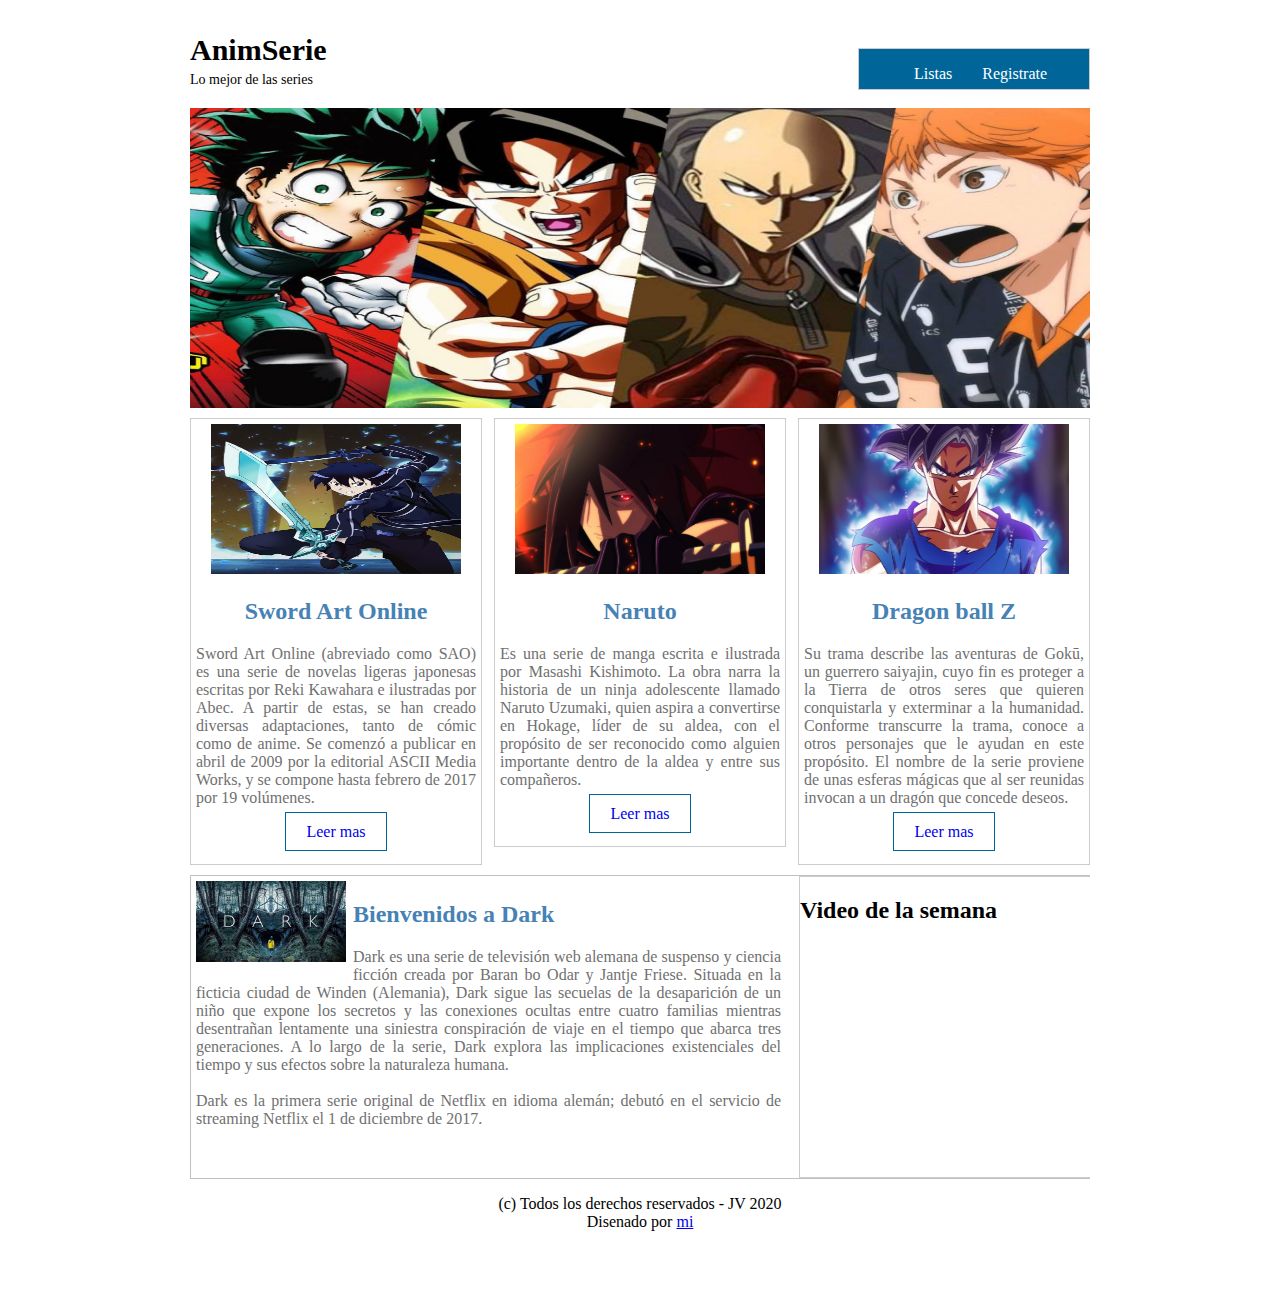
<file: index.html>
<!DOCTYPE html>
<html>
	<head>
		<title></title>
		<link rel="stylesheet" type="text/css" href="css/estilo.css">
	</head>
	<body>
		<div id="principal">
			<header>
				<div id="logo">
					<h2 class="titulo">AnimSerie</h2>
					<p class="sub-titulo">Lo mejor de las series</p>
				</div>
				<nav class="menu">
					<ul>
						<li><a href="https://listas.20minutos.es/lista/mejores-series-anime-315608/">Listas</a></li>
						
						<li><a href="contacto.html">Registrate</a></li>
					</ul>
				</nav>
			</header>

			<section id="slide">
				<img src="img/logo.jpg" width="900" height="300">
			</section>

			<section id="categorias">
				<section class="uno">
					<img src="img/kirito.jpg" width="250" height="150">
					<h2>Sword Art Online</h2>
					<p class="parrafo">
						Sword Art Online (abreviado como SAO) es una serie de novelas ligeras japonesas escritas por Reki Kawahara e ilustradas por Abec. A partir de estas, se han creado diversas adaptaciones, tanto de cómic como de anime. Se comenzó a publicar en abril de 2009 por la editorial ASCII Media Works, y se compone hasta febrero de 2017 por 19 volúmenes.
					</p>
					<a href="https://es.wikipedia.org/wiki/Sword_Art_Online" class="leer-mas">Leer mas</a><br><br>
				</section>
				<section class="uno dos">
					<img src="img/madara.jpg" width="250" height="150">
					<h2>Naruto</h2>
					<p class="parrafo">
						 Es una serie de manga escrita e ilustrada por Masashi Kishimoto. La obra narra la historia de un ninja adolescente llamado Naruto Uzumaki, quien aspira a convertirse en Hokage, líder de su aldea, con el propósito de ser reconocido como alguien importante dentro de la aldea y entre sus compañeros.

					</p>
					<a href="https://es.wikipedia.org/wiki/Naruto" class="leer-mas">Leer mas</a><br><br>
				</section>
				<section class="uno">
					<img src="img/goku2.jpg" width="250" height="150">
					<h2>Dragon ball Z</h2>
					<p class="parrafo">
						Su trama describe las aventuras de Gokū, un guerrero saiyajin, cuyo fin es proteger a la Tierra de otros seres que quieren conquistarla y exterminar a la humanidad. Conforme transcurre la trama, conoce a otros personajes que le ayudan en este propósito. El nombre de la serie proviene de unas esferas mágicas que al ser reunidas invocan a un dragón que concede deseos.
					</p>
					<a href="https://es.wikipedia.org/wiki/Dragon_Ball" class="leer-mas">Leer mas</a><br><br>
				</section>
			</section><!--/categorias-->

			<section id="info">
				<section id="izq">
					
						<img src="img/dark.jpg" align="left" width="150" 
						class="img">
						<h2>Bienvenidos a Dark</h2>
					<p class="parrafo">
						Dark es una serie de televisión web alemana de suspenso y ciencia ficción creada por Baran bo Odar y Jantje Friese. Situada en la ficticia ciudad de Winden (Alemania), Dark sigue las secuelas de la desaparición de un niño que expone los secretos y las conexiones ocultas entre cuatro familias mientras desentrañan lentamente una siniestra conspiración de viaje en el tiempo que abarca tres generaciones. A lo largo de la serie, Dark explora las implicaciones existenciales del tiempo y sus efectos sobre la naturaleza humana.
						<br><br>
						Dark es la primera serie original de Netflix en idioma alemán; debutó en el servicio de streaming Netflix el 1 de diciembre de 2017.
						
					</p>
						
					
				</section>
				<section id="der">
					<h2>Video de la semana</h2>
					<iframe width="290" height="315" src="https://www.youtube.com/embed/lGTp4VogNaQ" frameborder="0" allow="accelerometer; autoplay; encrypted-media; gyroscope; picture-in-picture" allowfullscreen></iframe></section>
			</section><!--/info-->

			<footer>
				<p>
					(c) Todos los derechos reservados - JV 2020 <br>
					Disenado por <a href="Ayrton:1267844@senati.pe">mi</a>
				</p>
			</footer>

		</div>

	</body>
</html>
</file>
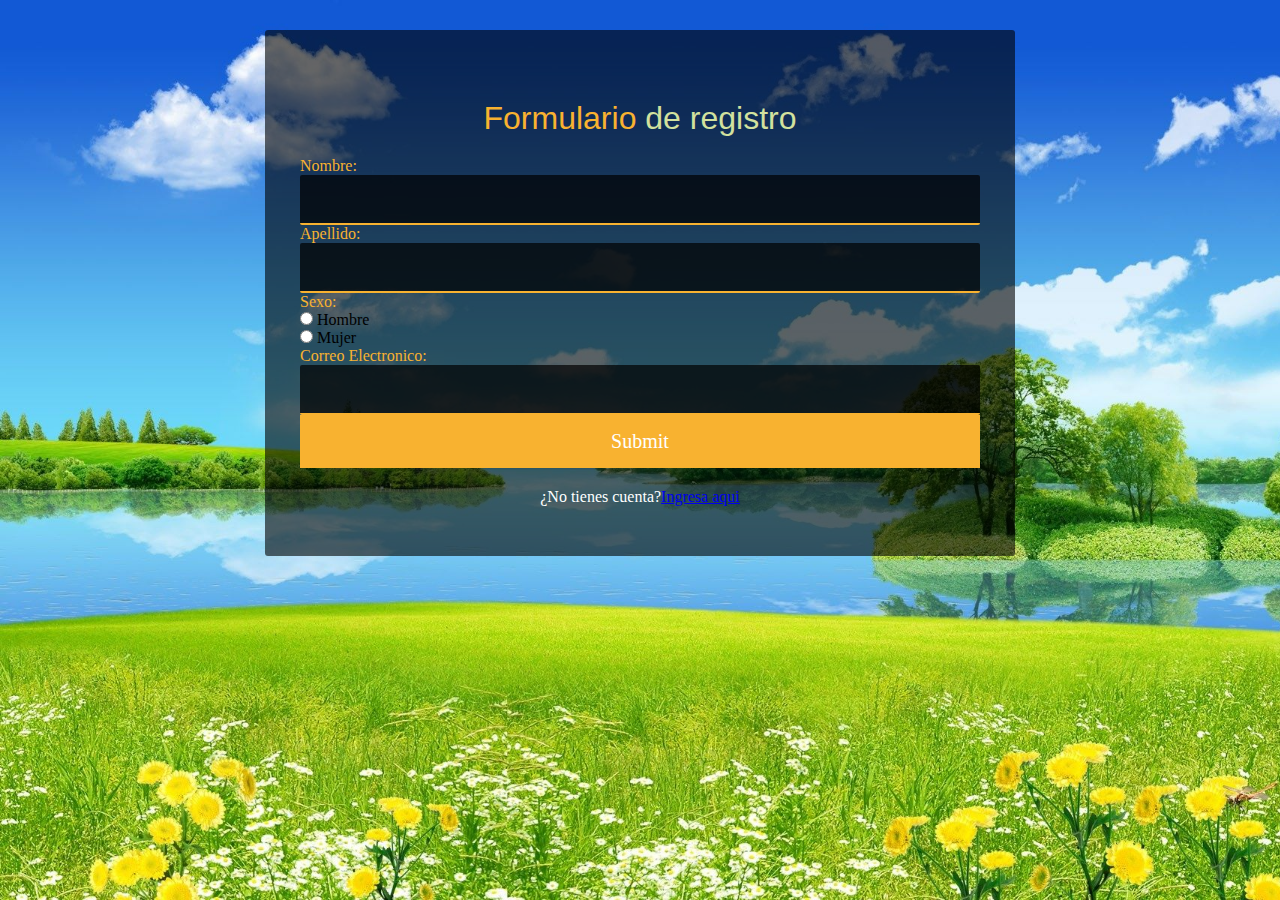
<file: contacto.html>
<!DOCTYPE html>
<html>
<head>
	<meta charset="utf-8">
	<title>Formulario</title>
	<meta name="viewport" content="width=divice-width, user-scalable=no, initial-scale=1.0,maximun-scale=1.0,minium-scale=1.0"></head>
	<link rel="stylesheet" href="estilos.css">
	<script src="validar.js"></script>
<body>
	<div class="contenedor"> 
		<form action="guardarphp.php" method="POST" onsubmit="return validar();" class="form">
			<div class="form-header">
				<h1 class="form-title">Formulario<span> de registro</span></h1>
			<label for="nombre" class="form-label">Nombre:</label>
			<input type="text" id="nombre" class="form-input" >

			<label for="apellido" class="form-label">Apellido:</label>
			<input type="text" id="apellido" class="form-input" >

			<label for="sexo" class="form-label">Sexo:</label>
			<input type="radio" name="sexo" id="idMasculino" >
			<label for="masculino">Hombre</label>
			<br>
			<input type="radio" name="sexo" id="idfemenino" >
			<label for="femenino">Mujer</label>

			<label for="correo" class="form-label">Correo Electronico:</label>
			<input type="email" id="correo" class="form-input" >

			<input type="submit" class="form-submit" >
			<p class="form-link">¿No tienes cuenta?<a href="#">Ingresa aqui</a></p>

			</div>
			
		</form>
	</div>

</body>
</html>
</file>
<file: css/estilo.css>
#principal{
	width:900px;
	height: auto; overflow: hidden;
	border: 0px solid #000;
	margin: auto;

}

header{
	width: 900px;
	height: 100px;
	border: 0px solid #000;
}
#logo{
	width: 200px;
	height: 100px;
	border: 0px solid #000;
	float: left;
}
.titulo{
	margin-top: 25px;
	font-size: 30px;
}
.sub-titulo{
	font-size: 14px;
	margin-top: -20px;
}
.menu{
	width: 230px;
	height: 40px;
	border: 1px solid #ccc;
	float: right;
	margin-top: 40px;
	background: #006699;
}
.menu ul{}

.menu ul li{
	list-style: none;
	float: left;
}
.menu ul li a{
	text-decoration: none;
	padding: 10px 15px;
	border: 0px solid #ccc;
	color: #fff;
}
.menu ul li a:hover{
	background: #fff;
	color: #006699;
	transition: background 1s, color 1s;
}

#slide{
	margin-top: -5px;
	width: 900px;
	height: 300px;
}
#categorias{
	width: 900px;
	height: auto; overflow: hidden;
	border: 0px solid;
	margin-top: 15px;
}
.uno{
	width: 280px;
	height: auto; overflow: hidden;
	border: 1px solid #ccc;
	float: left;
	padding: 5px;
	text-align: center;
	color: #4682b4;
}
.parrafo{
	color: #707070;
	text-align: justify;
}
.dos{
	margin-left: 12px;
	margin-right: 12px;
}
.leer-mas{
	text-decoration: none;
	border: 1px solid #006699;
	padding: 10px 20px 10px 20px;
	margin: 10px;
}
.leer-mas:hover{
	background: #006699;
	color: #fff;
	transition: background 1s, color 1s;
}

#info{
	width: 900px;
	height: auto; overflow: hidden;
	border: 1px solid #c0c0c0;
	margin-top: 10px;
}
#izq{
	width: 585px;
	height: auto; overflow: hidden;
	border: 0px solid #ccc;
	float: left;
	padding: 5px; color: #4682b4;
}
.img{
	margin-right: 7px;
	margin-bottom: 7px;	
}
#der{
	width: 290px;
	height: 300px;
	border: 1px solid #ccc;
	float: right;
}
footer{
	width: 900px;
	height: 100px;
	text-align: center;
}
#footer p{
	width: 500px;

}
</file>
<file: estilos.css>
*{
	margin: 0;
	padding: 0;
	-webkit-box-sizing: border-box;
	-moz-box-sizing: border-box;
	box-sizing: border-box;
}
body {
	background: url("img/lal.jpg");
	-webkit-background-size: cover;
	background-size: cover;
	background-attachment: fixed;
}
.contenedor .form .form-header .form-title{
	font-weight: normal;
	font-family: sans-serif;
	color: #f8b230;
	text-align: center;
	padding: 20px 0;
}
.contenedor .form .form-header .form-title span{
	color: #d2e19e;
}
.contenedor .form{
	background: rgba(0,0,0,.6);
	width: 90%;
	max-width: 750px;
	margin: auto;
	padding: 50px 35px;
	margin-top: 30px;
	padding-bottom: 30px;
	border-radius: 3px;
}
.contenedor .form .form-label{
	display: block;
	color: #f8b230;
	font-size: 16px;
	font-family: Roboto;
	position: relative;
}
.contenedor .form .form-input{
	background: rgba(0,0,0,.7);
	border: none;
	outline: none;
	border-bottom: 2px solid #f8b230;
	width: 100%;
	padding: 12px;
	padding-bottom: 20px;
	border-radius: 2px;
	font-size: 14px;
	color: #d2e19e;
	font-family: Roboto;
}
.contenedor .form .form-submit{
	width: 100%;
	font-family: Roboto;
	outline: none;
	border: none;
	background: #f8b230;
	font-size: 20px;
	color: white;
	padding: 15px 0;
	cursor: pointer;
}
.contenedor .form .form-link{
	color: #fff;
	padding: 20px;
	text-align: center;
	font-weight: 100;
}
</file>
